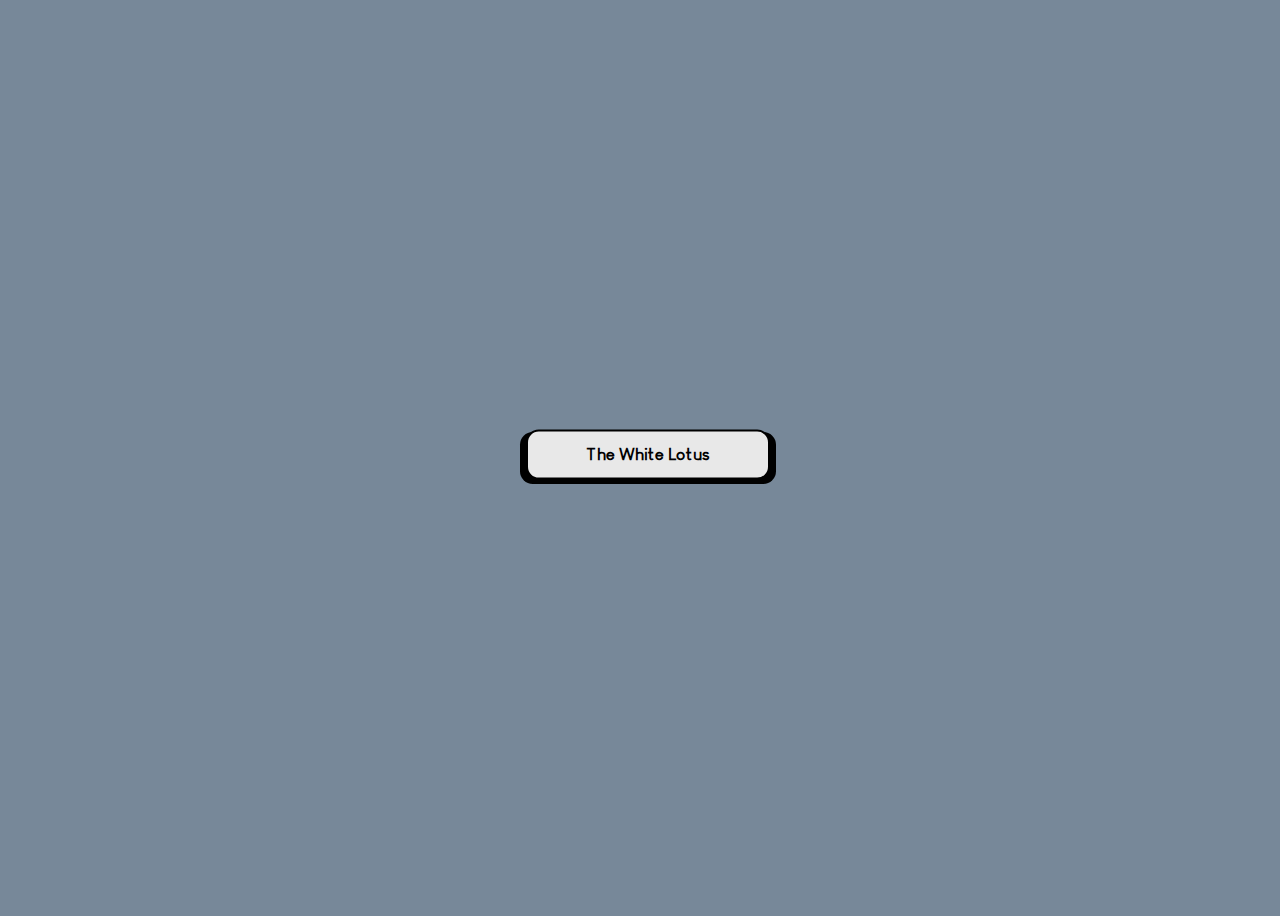
<file: index.html>
<!DOCTYPE html>
<html lang="en">

<head>
    <meta charset="UTF-8">
    <meta http-equiv="X-UA-Compatible" content="IE=edge">
    <meta name="viewport" content="width=device-width, initial-scale=1.0">
    <link rel="stylesheet" href="style.css">
    <title>tv</title>
</head>

<body>
    <div class="container">
        <!-- 
        buttom template
        <button>
            <a href="shows/NAME.html">
                <span class="button_top"> NAME
                </span>
            </a>
        </button>
        -->
        <button>
            <a href="shows/white-lotus.html">
                <span class="button_top"> The White Lotus
                </span>
            </a>
        </button>
    </div>
</body>

</html>
</file>
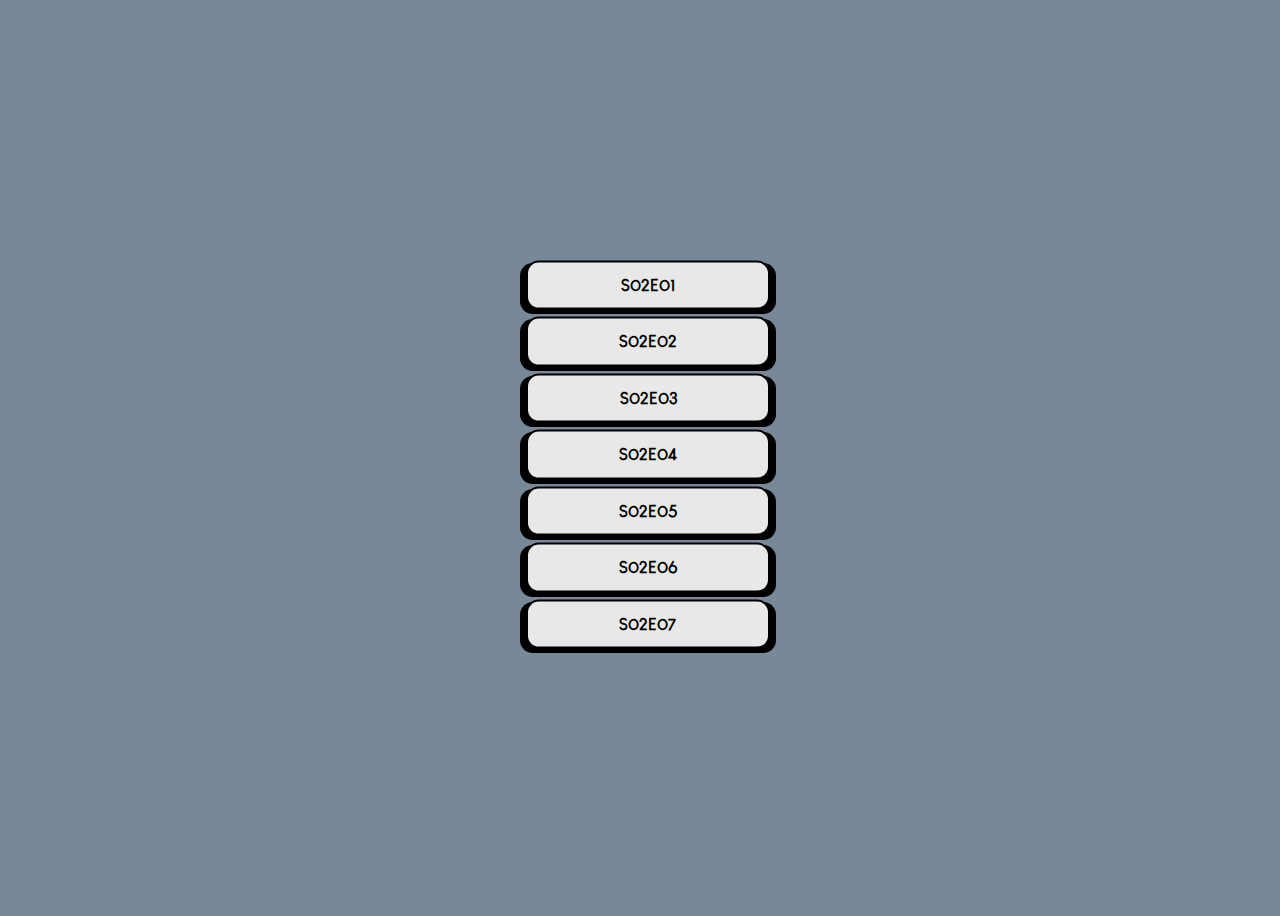
<file: shows/white-lotus.html>
<!DOCTYPE html>
<html lang="en">
<head>
    <meta charset="UTF-8">
    <meta http-equiv="X-UA-Compatible" content="IE=edge">
    <meta name="viewport" content="width=device-width, initial-scale=1.0">
    <title>white lotus</title>
    <link rel="stylesheet" href="../style.css">
</head>
<body>
    <div class="container">
        <!-- 
        buttom template
        <button>
            <a href="shows/NAME.html">
                <span class="button_top"> NAME
                </span>
            </a>
        </button>
        -->
        <button id="s02e01">
            <a href="https://f4.s2dstore.to/a/extra/t4/the-white-lotus/s02e01.mp4?tok=[base64]&valid=q3kCWH1uv9cw7OgO1Sc5Bg&t=1670884655">
                <span class="button_top"> S02E01
                </span>
            </a>
        </button>

        <button id="s02e02">
            <a href="https://f2.s2dstore.to/a/extra/t4/the-white-lotus/s02e02.mp4?tok=[base64]&valid=DgMDEcBkD-3nJYJh9HVwiw&t=1670884811">
                <span class="button_top"> S02E02
                </span>
            </a>
        </button>

        <button id="s02e03">
            <a href="https://f2.s2dstore.to/a/extra/t4/the-white-lotus/s02e03.mp4?tok=[base64]&valid=PURJTnTcfxn7g4TZPkD1yA&t=1670884875">
                <span class="button_top"> S02E03
                </span>
            </a>
        </button>

        <button id="s02e04">
            <a href="https://f1.s2dstore.to/a/extra/t4/the-white-lotus/s02e04.mp4?tok=[base64]&valid=_iND4T8yNJ20hDS5WvNhEQ&t=1670884918">
                <span class="button_top"> S02E04
                </span>
            </a>
        </button>

        <button id="s02e05">
            <a href="https://f1.s2dstore.to/a/extra/t4/the-white-lotus/s02e05.mp4?tok=[base64]&valid=4ci-nlpULKz1JV_DW88tpA&t=1670885001">
                <span class="button_top"> S02E05
                </span>
            </a>
        </button>

        <button id="s02e06">
            <a href="https://f4.s2dstore.to/a/extra/t4/the-white-lotus/s02e06.mp4?tok=[base64]&valid=08QMmitkwqUKZ_aGmC_oCg&t=1670885038">
                <span class="button_top"> S02E06
                </span>
            </a>
        </button>

        <button id="s02e07">
            <a href="https://f4.s2dstore.to/a/extra/t4/the-white-lotus/s02e07.mp4?tok=[base64]&valid=h1N1iIVsvbFS_axXVcG4Jg&t=1670885076">
                <span class="button_top"> S02E07
                </span>
            </a>
        </button>
    </div>
</body>
</html>
</file>
<file: style.css>
@font-face {
    font-family: "Louis George Cafe";
    src: url("fonts/Louis\ George\ Cafe.ttf") format("truetype"),
        url("fonts/Louis\ George\ Cafe\ Bold.ttf") format("truetype"),
        url("fonts/Louis\ George\ Cafe\ Bold\ Italic.ttf") format("truetype"),
        url("fonts/Louis\ George\ Cafe\ Italic.ttf") format("truetype"),
        url("fonts/Louis\ George\ Cafe\ Light.ttf") format("truetype"),
        url("fonts/Louis\ George\ Cafe\ Light\ Italic.ttf") format("truetype");
}

body {
    background-color: lightslategrey;
    height: 100%;
    width: 100%;
    overflow: hidden;
}

a:link,
a:visited {
    text-decoration: none;
    cursor: auto;
}

a:link:active,
a:visited:active {
    color: black;
}

.container {
    width: 100vw;
    height: 100vh;
    display: flex;
    flex-direction: column;
    align-items: center;
    justify-content: center;
    gap: 5px;
}

button {
    width: 20vw;
    font-family: Louis George Cafe;
    --button_radius: 0.75em;
    --button_color: #e8e8e8;
    --button_outline_color: #000000;
    font-size: 17px;
    font-weight: bold;
    border: none;
    border-radius: var(--button_radius);
    background: var(--button_outline_color);
}

.button_top {
    display: block;
    box-sizing: border-box;
    border: 2px solid var(--button_outline_color);
    border-radius: var(--button_radius);
    padding: 0.75em 1.5em;
    background: var(--button_color);
    color: var(--button_outline_color);
    transform: translateY(-0.2em);
    transition: transform 0.1s ease;
}

button:hover .button_top {
    /* Pull the button upwards when hovered */
    transform: translateY(-0.33em);
}

button:active .button_top {
    /* Push the button downwards when pressed */
    transform: translateY(0);
}
</file>
